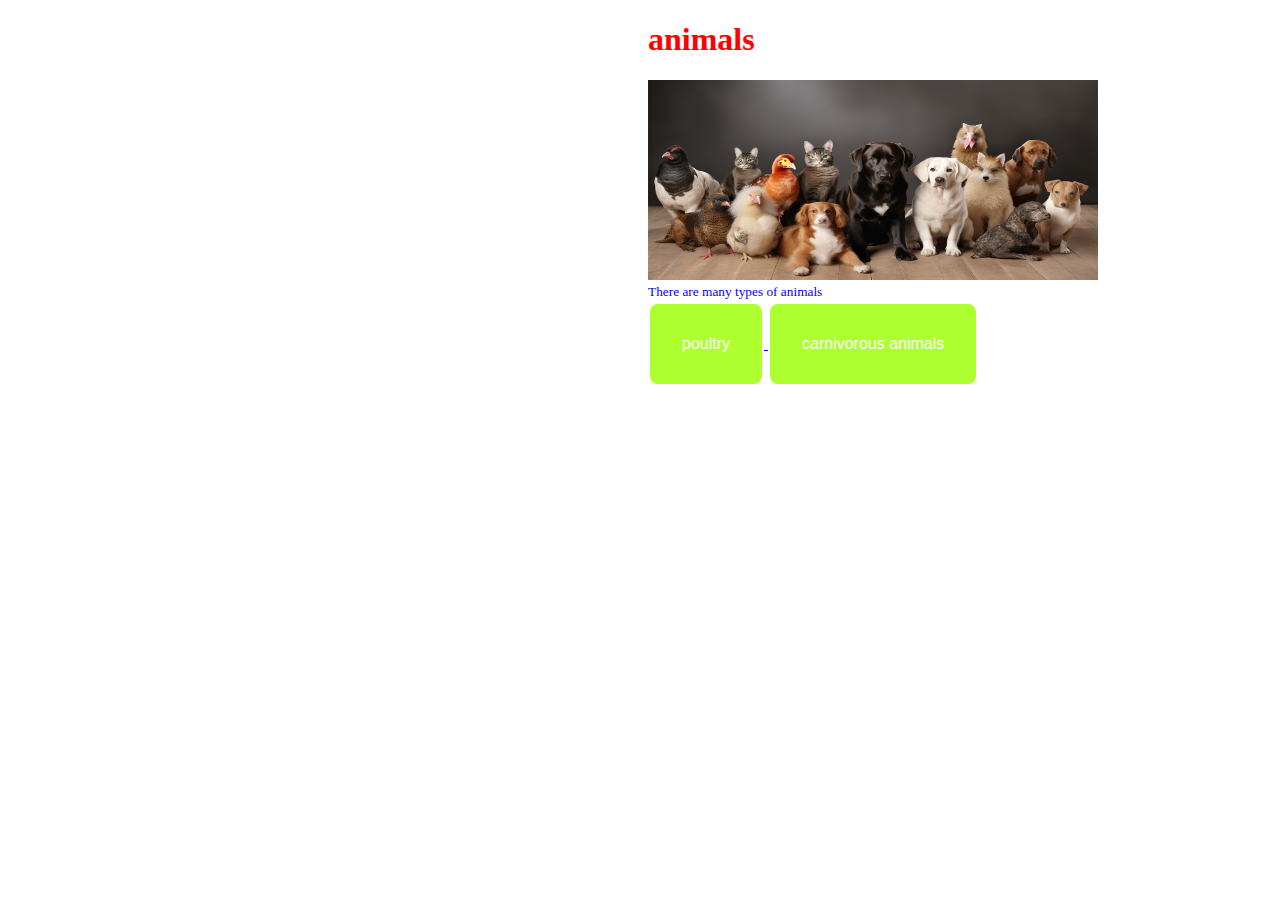
<file: index.html>
<!DOCTYPE html>
<html lang="en">

<head>
    <meta charset="UTF-8">
    <meta name="viewport" content="width=device-width, initial-scale=1.0">
    <title>animal</title>
    <link rel="stylesheet" href="./mystyles.css">
</head>

<body class="padding single-line">
    <h1 class="single-line redBold">animals</h1>
    <img src="./Lovepik_com-361421158-group-of-animals-posed-together-for-a-stunning-photo-a-captivating-background (1).jpg"
        alt="red panda" height="200" width="450" class="padding">
    <footer class="single-line blueSmall">There are many types of animals</footer>
<a href="./poultry.html"target="_blank">
    <button type="button" id="poultry" class="button padding">
        <p> poultry </p>
    </button> </head>
</a>
<a href="./carnivorous_animals.html"target="_blank">
    <button type="button" id="carnivorous animals" class="button padding">
        <p> carnivorous animals </p>
    </button> </head>
</a>
</body>

</html>
</file>
<file: mystyles.css>
div {
    padding-left: 100;
    padding-right: 100;
}

.redBold{
    color: red;
    font-weight: bold;
}

.blueSmall{
    color: blue;
    font-size: smaller;
}

.blackFont {
    color: black;
    font-size: medium;
    font-weight: bold;
    font-family: Arial, Helvetica, sans-serif;
}

.element {
    margin: 10px 20px 30px 40px; /* top: 10px, right: 20px, bottom: 30px, left: 40px */
  }

.padding {
    padding-left: 50%;
    padding-right: 50%;
}

.single-line {
    white-space: nowrap;
}

.button{
        background-color: greenyellow;
        /* Green */
        border: none;
        color: white;
        padding: 15px 32px;
        text-align: center;
        text-decoration: none;
        display: inline-block;
        font-size: 16px;
        margin: 4px 2px;
        cursor: pointer;
        border-radius: 8px;
        }
</file>
